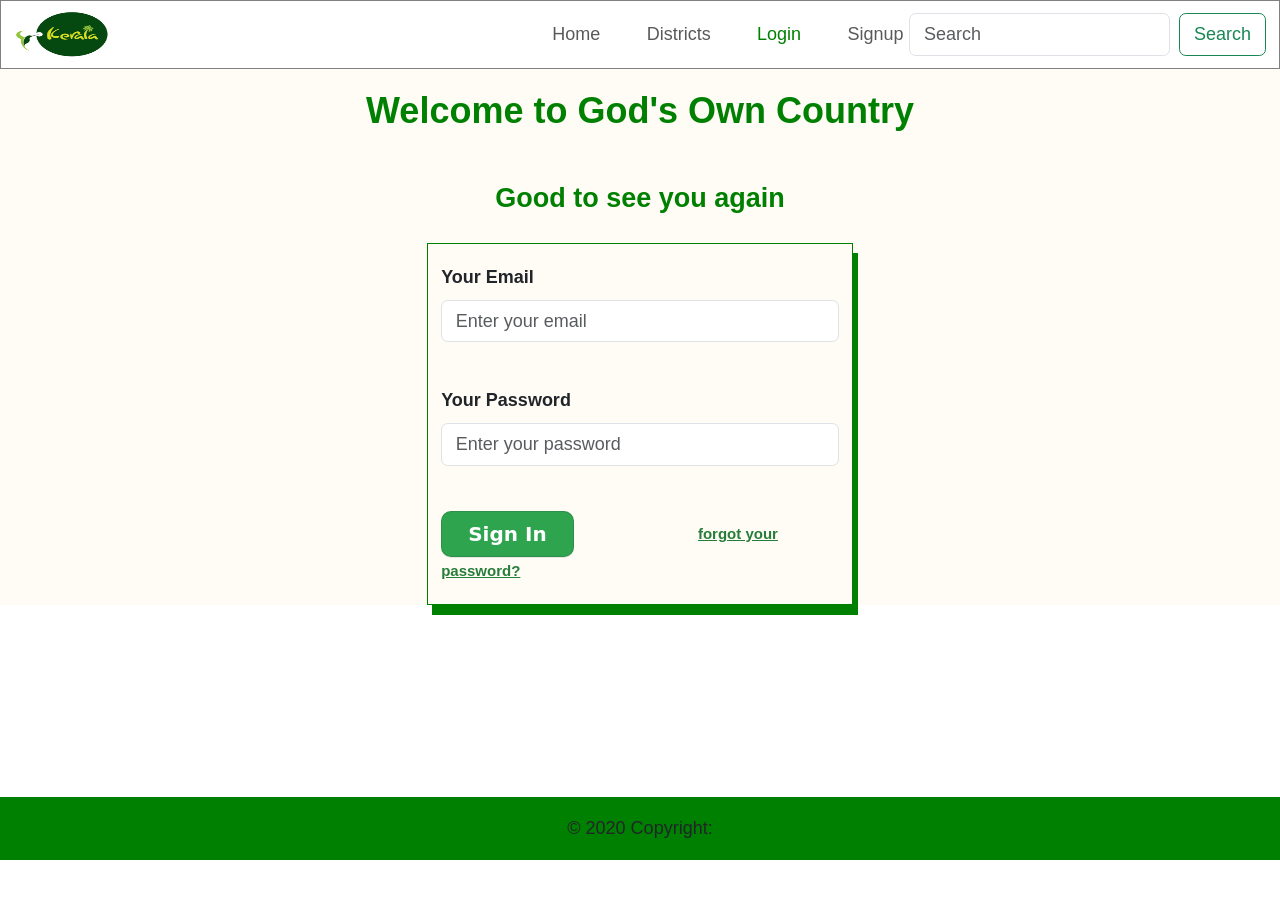
<file: login.html>
<!DOCTYPE html>
<html lang="en">
<head>
    <meta charset="UTF-8">
    <meta http-equiv="X-UA-Compatible" content="IE=edge">
    <meta name="viewport" content="width=device-width, initial-scale=1.0">
    <title>login to my kerala</title>
    <link rel="stylesheet" href="style.css">
    <link
      href="https://cdn.jsdelivr.net/npm/bootstrap@5.2.2/dist/css/bootstrap.min.css"
      rel="stylesheet"
      integrity="sha384-Zenh87qX5JnK2Jl0vWa8Ck2rdkQ2Bzep5IDxbcnCeuOxjzrPF/et3URy9Bv1WTRi"
      crossorigin="anonymous"
    />
    <script
      src="https://cdn.jsdelivr.net/npm/bootstrap@5.2.2/dist/js/bootstrap.bundle.min.js"
      integrity="sha384-OERcA2EqjJCMA+/3y+gxIOqMEjwtxJY7qPCqsdltbNJuaOe923+mo//f6V8Qbsw3"
      crossorigin="anonymous"
    ></script>
</head>
<body>
    <nav class="navbar navbar-expand-lg bg">
        <div class="container-fluid mar">
          <!-- <a class="navbar-brand" href="#">Navbar</a> -->
          <img
            class="navbar-brand"
            src="dot-kerala-logo-big-bird-round.png"
            alt="icon"
            width="100px"
            height="60px" 
          />
          <button
            class="navbar-toggler"
            type="button"
            data-bs-toggle="collapse"
            data-bs-target="#navbarSupportedContent"
            aria-controls="navbarSupportedContent"
            aria-expanded="false"
            aria-label="Toggle navigation"
          >
            <span class="navbar-toggler-icon"></span>
          </button>
          <div class="collapse navbar-collapse" id="navbarSupportedContent">
            <ul class="navbar-nav me-auto mb-2 mb-lg-0 ali">
              <li class="nav-item">
                <a class="nav-link "  href="./index.html">Home</a>
              </li>
              <li class="nav-item">
                <a class="nav-link" href="./district.html">Districts</a>
              </li>
              <li class="nav-item">
                <a class="nav-link active" aria-current="page" href="./login.html">Login</a>
              </li>
              <li class="nav-item">
                <a class="nav-link" href="./signup.html">Signup</a>
              </li>
            </ul>
            <form class="d-flex" role="search">
              <input
                class="form-control me-2"
                type="search"
                placeholder="Search"
                aria-label="Search"
              />
              <button class="btn btn-outline-success" type="submit">
                Search
              </button>
            </form>
          </div>
        </div>
      </nav>
<div class="back">
      <div>
          <h2 class="log">Welcome to God's Own Country</h2>
      </div>
      <div>
        <h4 class="log">Good to see you again</h4>
    </div>

<form action="index.html">
    <div class="container col-4 loginform">

        <div class="mb-3">
        <label for="formGroupExampleInput" class="form-label">Your Email</label>
        <input onchange="validate()" type="text" class="form-control" id="formGroupExampleInput" placeholder="Enter your email" >
        <label for="error" id="error"></label>
        </div>
        <div class="mb-3">
        <label for="formGroupExampleInput2" class="form-label">Your Password</label>
        <input onchange="validate()" type="password" class="form-control" id="formGroupExampleInput2" placeholder="Enter your password" >
        <label for="error1" id="error1"></label>
        </div>
   
        <button onclick="return validate()" type="submit" class="button-3" role="button" >Sign In</button>
       

        <a class="pass" >forgot your password?</a>
     

    </div>
  </form>
</div>
            <div class="text-center p-3 margincopy" style="background-color: green;">
              © 2020 Copyright:
            
            </div>
</div>

<script src="./index.js"></script>
</body>
</html>
</file>
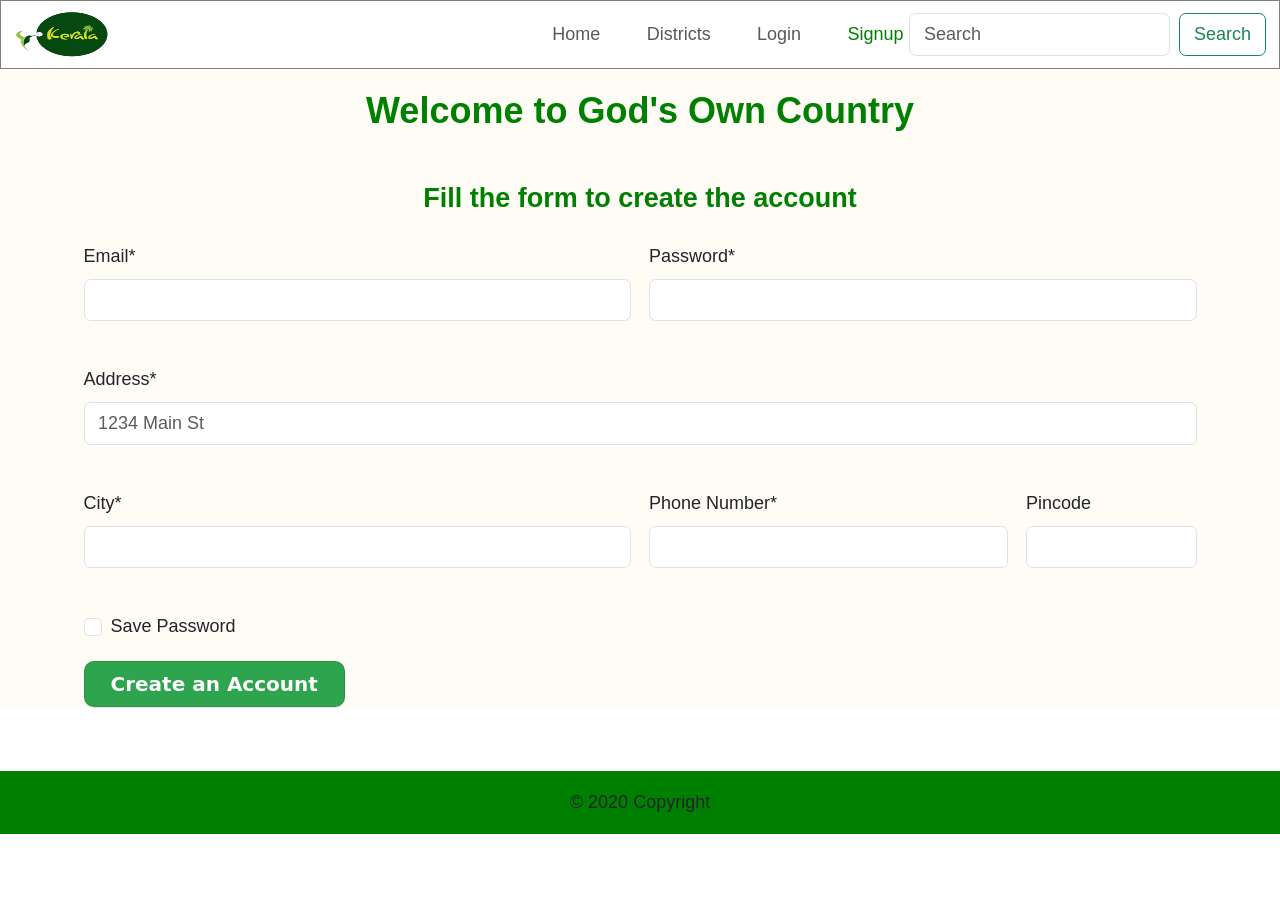
<file: signup.html>
<!DOCTYPE html>
<html lang="en">
<head>
    <meta charset="UTF-8">
    <meta http-equiv="X-UA-Compatible" content="IE=edge">
    <meta name="viewport" content="width=device-width, initial-scale=1.0">
    <title>login to my kerala</title>
    <link rel="stylesheet" href="style.css">
    <link
      href="https://cdn.jsdelivr.net/npm/bootstrap@5.2.2/dist/css/bootstrap.min.css"
      rel="stylesheet"
      integrity="sha384-Zenh87qX5JnK2Jl0vWa8Ck2rdkQ2Bzep5IDxbcnCeuOxjzrPF/et3URy9Bv1WTRi"
      crossorigin="anonymous"
    />
    <script
      src="https://cdn.jsdelivr.net/npm/bootstrap@5.2.2/dist/js/bootstrap.bundle.min.js"
      integrity="sha384-OERcA2EqjJCMA+/3y+gxIOqMEjwtxJY7qPCqsdltbNJuaOe923+mo//f6V8Qbsw3"
      crossorigin="anonymous"
    ></script>
</head>
<body>
    <nav class="navbar navbar-expand-lg bg">
        <div class="container-fluid mar">
          <!-- <a class="navbar-brand" href="#">Navbar</a> -->
          <img
            class="navbar-brand"
            src="dot-kerala-logo-big-bird-round.png"
            alt="icon"
            width="100px"
            height="60px" 
          />
          <button
            class="navbar-toggler"
            type="button"
            data-bs-toggle="collapse"
            data-bs-target="#navbarSupportedContent"
            aria-controls="navbarSupportedContent"
            aria-expanded="false"
            aria-label="Toggle navigation"
          >
            <span class="navbar-toggler-icon"></span>
          </button>
          <div class="collapse navbar-collapse" id="navbarSupportedContent">
            <ul class="navbar-nav me-auto mb-2 mb-lg-0 ali">
              <li class="nav-item">
                <a class="nav-link "  href="./index.html">Home</a>
              </li>
              <li class="nav-item">
                <a class="nav-link" href="./district.html">Districts</a>
              </li>
              <li class="nav-item">
                <a class="nav-link"  href="./login.html">Login</a>
              </li>
              <li class="nav-item">
                <a class="nav-link active" aria-current="page" href="./signup.html" >Signup</a>
              </li>
            </ul>
            <form class="d-flex" role="search">
              <input
                class="form-control me-2"
                type="search"
                placeholder="Search"
                aria-label="Search"
              />
              <button class="btn btn-outline-success" type="submit">
                Search
              </button>
            </form>
          </div>
        </div>
      </nav>
<div class="back">
      <div>
          <h2 class="log">Welcome to God's Own Country</h2>
      </div>
      <div>
        <h4 class="log">Fill the form to create the account</h4>
    </div>

<div class="container">
<form action="login.html"class="row g-3">
    
        <div class="col-md-6">
          <label for="inputEmail4" class="form-label">Email*</label>
          <input  onchange="signvalidate()" type="email" class="form-control" id="inputEmail4" >
          <label for="error" id="error3"></label>
        </div>
        <div class="col-md-6">
          <label for="inputPassword4" class="form-label" >Password*</label>
          <input  onchange="signvalidate()" type="password" class="form-control" id="inputPassword4" >
          <label for="error" id="error4"></label>
        </div>
        <div class="col-12">
          <label for="inputAddress" class="form-label">Address*</label>
          <input onchange="signvalidate()" type="text" class="form-control" id="inputAddress" placeholder="1234 Main St" required>
          <label for="error" id="error5"></label>
        </div>
        
        <div class="col-md-6">
          <label for="inputCity" class="form-label">City*</label>
          <input  onchange="signvalidate()"type="text" class="form-control" id="inputcity" required>
          <label for="error" id="error6"></label>

        </div>
        <div class="col-md-4">
          <label for="inputpassword5" class="form-label" required>Phone Number*</label>
        <input   onchange="signvalidate()" type="number" class="form-control" id="inputnumber" required >
        <label for="error" id="error7"></label>

        </div>
        <div class="col-md-2">
          <label for="inputZip" class="form-label">Pincode</label>
          <input  onchange="signvalidate()" type="text" class="form-control" id="inputZip" required>
          <label for="error" id="error8"></label>

        </div>

        <div class="col-12">
          <div class="form-check">
            <input class="form-check-input" type="checkbox" id="gridCheck">
            <label class="form-check-label" for="gridCheck" >
              Save Password
            </label>
          </div>
        </div>
        <div class="col-12">
            <button type="submit"  class="button-3" role="button" onclick="return signvalidate();">Create an Account</button>
        </div>
      </form>
</div>
    
</div>
            <div class="text-center p-3 margincopysign" style="background-color: green;">
              © 2020 Copyright
            
            </div>
</div>
<script src="index.js"></script>
</body>
</html>
</file>
<file: style.css>
.bg{
    border: 1px solid gray ;

}

.mar{
    margin: -12px;
}
*{
    font-family:'Lucida Sans', 'Lucida Sans Regular', 'Lucida Grande', 'Lucida Sans Unicode', Geneva, Verdana, sans-serif;
    font-size: 18px;
}

.ali{
    margin-left: 35%;
    

}

    


.active{
    color: green !important;
}
li{
    padding: 5%;
}
a:hover{
    color: green !important;
    
}

.god{
  
   
color: green;
font-weight: bold;
   text-align: center;
  margin-top: 50px;
  font-size: 50px;

}
.columna{
    
    background-color: green;
    height: 15em;
  margin: .5em;
  align-items: center;
  justify-content: center;
  margin-bottom: 20px;
  padding-bottom: 20px;
  
  
}
.carda{
    width: 20px;
}
.con{
    text-align: justify;
}
.fam{
    background-color: green;
    
    color: white;
    font-weight: bold;
    text-align: center;
  margin-top: 50px;
  font-size: 40px;
}

.fam1 h5{
    text-align: center;
   padding: 30px;
height: 9em;
    background-color: green;
    color: white;
}

.sub{
    background-color: white;
    color: #267D39;
  padding: 10px 9px 10px 9px;
   
    text-align: center;
    margin-left:42%;
    margin-right: 42%;
    margin-top: 18px;

}

.sub:hover{
    color: white;
    background-color: green;
}

.ba{ 
    background-image: url("https://pyt-blogs.imgix.net/2020/06/srinivasan-venkataraman-9NmYCjfBGp0-unsplash-1-scaled.jpg?auto=format&ixlib=php-3.3.0");
    width: 100%;
    height: 100%;
background-size: cover;

}

.ba p{
   margin-top: 30%;
    align-items: center;
    font-weight: bold;
    background-color: #267D39;
}
.ca{ 
    background-image: url("https://sbnri.com/blog/wp-content/uploads/2022/02/Kerala_Main-730x410-1.jpg");
    width: 100%;
    height: 100%;
background-size: cover;
}

.ca p{
   margin-top: 30%;
    align-items: center;
    font-weight: bold;
    background-color: #267D39;
}.da{ 
    background-image: url("https://images.hindustantimes.com/img/2021/12/30/1600x900/abhishek-prasad-N3VzleBhOvk-unsplash_1628499374705_1640865003723.jpg");
    width: 100%;
    height: 100%;
background-size: cover;
}

.da p{
   margin-top: 30%;
    align-items: center;
    font-weight: bold;
    background-color: #267D39;
}.ea{ 
    background-image: url("https://images.hindustantimes.com/img/2021/12/30/1600x900/abhishek-prasad-N3VzleBhOvk-unsplash_1628499374705_1640865003723.jpg");
    width: 100%;
    height: 100%;
background-size: cover;
}

.ea p{
   margin-top: 30%;
    align-items: center;
    font-weight: bold;
    background-color: #267D39;
}


.log{
    font-weight: bold;
    color: green;
    text-align: center;
   padding: 20px 20px 20px 20px;
}

.loginform{
  border: 1px solid green;
    padding: 20px 20px 20px 20px;
    box-shadow: 5px 10px green;
    font-weight: bold;
}

.btncolor{
    color: green;
    border: 4px solid green !important;

}

.back{
    background-color: #FFFCF6;

    
    
}


.button-3 {
    appearance: none;
    background-color: #2ea44f;
    border: 1px solid rgba(27, 31, 35, .15);
    border-radius: 10px;
    box-shadow: rgba(27, 31, 35, .1) 0 1px 0;
    box-sizing: border-box;
    color: #fff;
    cursor: pointer;
    display: inline-block;
    font-family: -apple-system,system-ui,"Segoe UI",Helvetica,Arial,sans-serif,"Apple Color Emoji","Segoe UI Emoji";
    font-size: 20px;
    font-weight: 600;
    line-height: 28px;
    padding: 8px 26px;
    position: relative;
    text-align: center;
    text-decoration: none;
    user-select: none;
    -webkit-user-select: none;
    touch-action: manipulation;
    vertical-align: middle;
    white-space: nowrap;
  }
  
  .button-3:focus:not(:focus-visible):not(.focus-visible) {
    box-shadow: none;
    outline: none;
  }
  
  .button-3:hover {
    background-color: #2c974b;
  }
  
  .button-3:focus {
    box-shadow: rgba(46, 164, 79, .4) 0 0 0 3px;
    outline: none;
  }
  
  .button-3:disabled {
    background-color: #94d3a2;
    border-color: rgba(27, 31, 35, .1);
    color: rgba(255, 255, 255, .8);
    cursor: default;
  }
  
  .button-3:active {
    background-color: #298e46;
    box-shadow: rgba(20, 70, 32, .2) 0 1px 0 inset;
  }

.pass{ margin-left: 30%;
color: #267D39;
    font-size:15px
 
   
}

.margincopy{
    margin-top: 15%;
}

.margincopysign{
    margin-top: 5%;
}


.sizec{
width: 80px;
height: 20em;

object-fit:fill;
}
.be{   
    color: green;
    font-weight: bold;
       text-align: center;
      margin-top: 50px;
      font-size: 50px;
      margin-bottom: 50px;

}



.card-img-top {
    width: 100%;
    height: 15vw;
    object-fit: cover;
}

.card-title{
    text-align: center;
    padding-top: 10px;
}

.margindis{
    margin-top: 30px;
}

.district_exp{
    text-align: center;
    color: green;
    font-size: 20px;
}

.immo{
    padding: 10px;
    margin-bottom: 10px;
}

.sizecaro{
    padding: 0 10%
}
.sizeim{
    height: 600px !important;
}

.carodes{
    font-size: larger;
    font-weight: bold;
    
    color: green;
    background-color: white;
    margin-left: 25%;
    width: 50%;
    padding: 10px 10px 10px 10px;

    
    
}

.margincopya{ margin-top: 5%;

}
.colorcarddes{
    color: #267D39;
    font-weight: bold;
}
</file>
